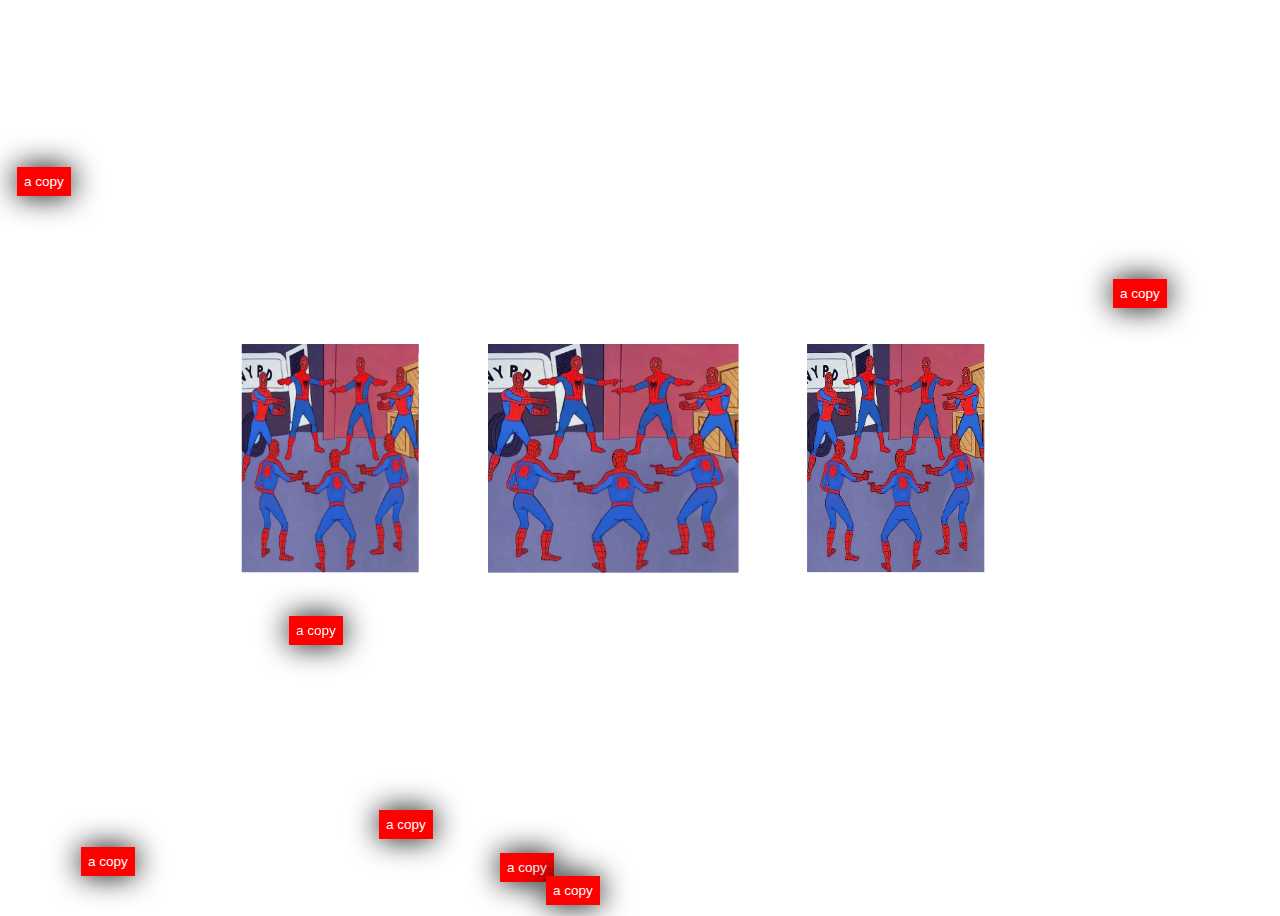
<file: index.html>
<!-- ___     ___                                       ___     ___                                                                   ___   
(   )   (   )      .-.             .-.            (   )   (   )                               .-.         .-.                   (   )  
 | |_    | | .-.  ( __)   .--.    ( __)   .--.     | |_    | | .-.   .--.     .--.  ___ .-.  ( __) .--.  ( __) ___ .-.    .---.  | |   
(   __)  | |/   \ (''") /  _  \   (''") /  _  \   (   __)  | |/   \ /    \   /    \(   )   \ (''")/    \ (''")(   )   \  / .-, \ | |   
 | |     |  .-. .  | | . .' `. ;   | | . .' `. ;   | |     |  .-. .|  .-. ; |  .-. ;| ' .-. ; | |;  ,-. ' | |  |  .-. . (__) ; | | |   
 | | ___ | |  | |  | | | '   | |   | | | '   | |   | | ___ | |  | ||  | | | | |  | ||  / (___)| || |  | | | |  | |  | |   .'`  | | |   
 | |(   )| |  | |  | | _\_`.(___)  | | _\_`.(___)  | |(   )| |  | ||  |/  | | |  | || |       | || |  | | | |  | |  | |  / .'| | | |   
 | | | | | |  | |  | |(   ). '.    | |(   ). '.    | | | | | |  | ||  ' _.' | |  | || |       | || |  | | | |  | |  | | | /  | | | |   
 | ' | | | |  | |  | | | |  `\ |   | | | |  `\ |   | ' | | | |  | ||  .'.-. | '  | || |       | || '  | | | |  | |  | | ; |  ; | | |   
 ' `-' ; | |  | |  | | ; '._,' '   | | ; '._,' '   ' `-' ; | |  | |'  `-' / '  `-' /| |       | |'  `-' | | |  | |  | | ' `-'  | | |   
  `.__. (___)(___)(___) '.___.'   (___) '.___.'     `.__. (___)(___)`.__.'   `.__.'(___)     (___)`.__. |(___)(___)(___)`.__.'_.(___)  
                                                                                                  ( `-' ;                              
                                                                                                   `.__.                               -->
                                                                                                  
                                                                                                  
<head>
    <meta charset="UTF-8" />
    <title>3D X-Axis rotating Images gallery</title>
    <meta name="viewport" content="width=device-width, initial-scale=1.0" />
    <meta http-equiv="X-UA-Compatible" content="ie=edge" />
    <link rel="stylesheet" href="style.css" />
  </head>
  <body>
    <div class="box">
      <span style="--i:1"> <img src="same.jpg"> </span>
      <span style="--i:2"> <img src="same.jpg"> </span>
      <span style="--i:3"> <img src="same.jpg"> </span>
      <span style="--i:4"> <img src="same.jpg"> </span>
      <span style="--i:5"> <img src="same.jpg"> </span>
      <span style="--i:6"> <img src="same.jpg"> </span>
      <span style="--i:7"> <img src="same.jpg"> </span>
      <span style="--i:8"> <img src="same.jpg"> </span>
      <span style="--i:8"> <img src="same.jpg"> </span>
      <span style="--i:1"> <img src="same.jpg"> </span>
      <span style="--i:1"> <img src="same.jpg"> </span>
			<span style="--i:8"> <img src="same.jpg"> </span>
			<span style="--i:8"> <img src="same.jpg"> </span>
			<span style="--i:8"> <img src="same.jpg"> </span>
			<span style="--i:8"> <img src="same.jpg"> </span>
	</div>		

   
      <div class="duplicate">a copy</div>
    </div>
</div>
<script src="script.js"></script>
  </body>
</file>
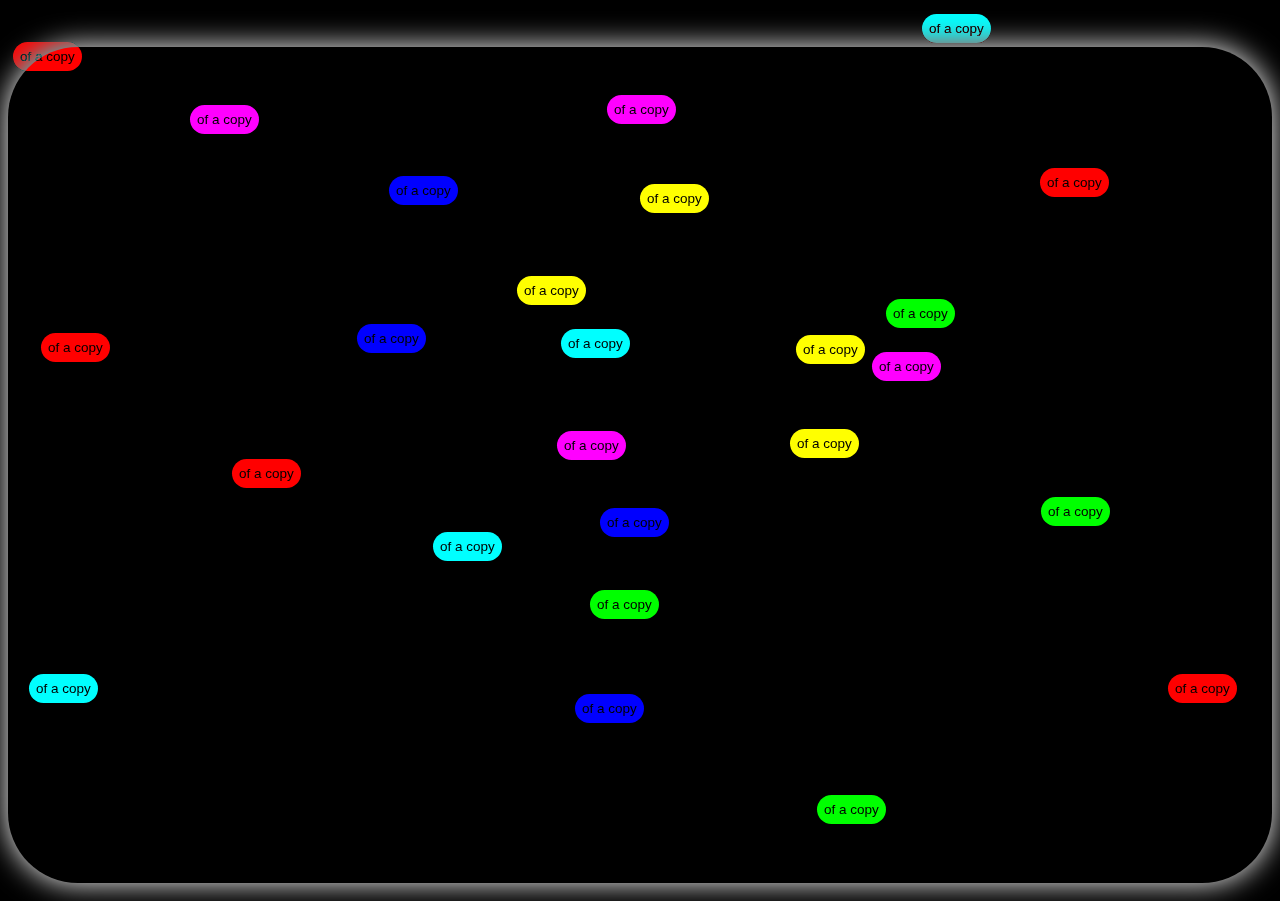
<file: alt/index.html>
<!-- ___     ___                                       ___     ___                                                                   ___   
(   )   (   )      .-.             .-.            (   )   (   )                               .-.         .-.                   (   )  
 | |_    | | .-.  ( __)   .--.    ( __)   .--.     | |_    | | .-.   .--.     .--.  ___ .-.  ( __) .--.  ( __) ___ .-.    .---.  | |   
(   __)  | |/   \ (''") /  _  \   (''") /  _  \   (   __)  | |/   \ /    \   /    \(   )   \ (''")/    \ (''")(   )   \  / .-, \ | |   
 | |     |  .-. .  | | . .' `. ;   | | . .' `. ;   | |     |  .-. .|  .-. ; |  .-. ;| ' .-. ; | |;  ,-. ' | |  |  .-. . (__) ; | | |   
 | | ___ | |  | |  | | | '   | |   | | | '   | |   | | ___ | |  | ||  | | | | |  | ||  / (___)| || |  | | | |  | |  | |   .'`  | | |   
 | |(   )| |  | |  | | _\_`.(___)  | | _\_`.(___)  | |(   )| |  | ||  |/  | | |  | || |       | || |  | | | |  | |  | |  / .'| | | |   
 | | | | | |  | |  | |(   ). '.    | |(   ). '.    | | | | | |  | ||  ' _.' | |  | || |       | || |  | | | |  | |  | | | /  | | | |   
 | ' | | | |  | |  | | | |  `\ |   | | | |  `\ |   | ' | | | |  | ||  .'.-. | '  | || |       | || '  | | | |  | |  | | ; |  ; | | |   
 ' `-' ; | |  | |  | | ; '._,' '   | | ; '._,' '   ' `-' ; | |  | |'  `-' / '  `-' /| |       | |'  `-' | | |  | |  | | ' `-'  | | |   
  `.__. (___)(___)(___) '.___.'   (___) '.___.'     `.__. (___)(___)`.__.'   `.__.'(___)     (___)`.__. |(___)(___)(___)`.__.'_.(___)  
                                                                                                  ( `-' ;                              
                                                                                                   `.__.                               -->
                                                                                                  
                                                                                                  
 <div id="container">
<!DOCTYPE html>
<html lang="en">
<head>
  <meta charset="UTF-8">
  <meta name="viewport" content="width=device-width, initial-scale=1.0">
  <title>Copy</title>
  <link rel="stylesheet" href="style.css">
</head>
<body>

  <!--this is the original-->

    <div class="duplicate">of a copy</div>
  </div>

  <div id="original">
    This is a copy
  </div>
  <script src="script.js"></script>
</body>
</html>
</file>
<file: style.css>
body {
  display: flex;
  align-items: center;
  justify-content: center;
  height: 100vh;
  background-image: white;
}
.box {
  position: relative;
  width: 250px;
  height: 250px;
  transform-style: preserve-3d;
  animation:animate 38s linear infinite;
}
@keyframes animate {
  0% {
      transform: perspective(1000px) rotateY(0deg) rotateX(7deg);
  }
  100% {
      transform: perspective(1000px) rotateY(360deg) rotateX(7deg);
  }
}
.box > span {
  position: absolute;
  top: 0;
  left: 0;
  width: 100%;
  height: 100%;
  transform-origin: center;
  transform-style: preserve-3d;
  transform: rotateY(calc(var(--i) * 45deg)) translateZ(400px);
 
}
.box > span > img {
  position: absolute;
  top: 0;
  left: 0;
  height: 100%;
  width: 100%;
  object-fit: contain;
}

@media only screen and (max-width: 600px) {
  .box {
    width: 140px;
    height: 200px;
  }
}

.duplicate {
  padding: 7px;
  z-index: 1;
  color: rgb(255, 255, 255);
  margin-bottom: 10px;
  opacity: 0;
  font-size: 1.5vh;
  font-family: helvetica;
  
  box-shadow: 0 0 30px rgb(0, 0, 0); 


}
</file>
<file: alt/style.css>
body{
    background-color: black; 
    cursor: help;
   
  }
  

  .duplicate {
    padding: 7px;
    z-index: 1;
    color: black;
    margin-bottom: 10px;
    opacity: 0;
    font-size: 1.5vh;
    font-family: helvetica;
    border-radius: 20px; 
    background-color: white; 
    box-shadow: 0 0 30px black; 
    mix-blend-mode: difference;

  }


#original {
    padding: 180px; 
    z-index:6;
    color: black;
    margin-bottom: 10px;
    font-size: 23vh;
    top: 10vh;
    font-family: helvetica;
    border-radius: 70px; 
    mix-blend-mode: difference;
    background-color: black; 
    box-shadow: 0 0 30px white; 
    display: inline-block; 
  }
</file>
